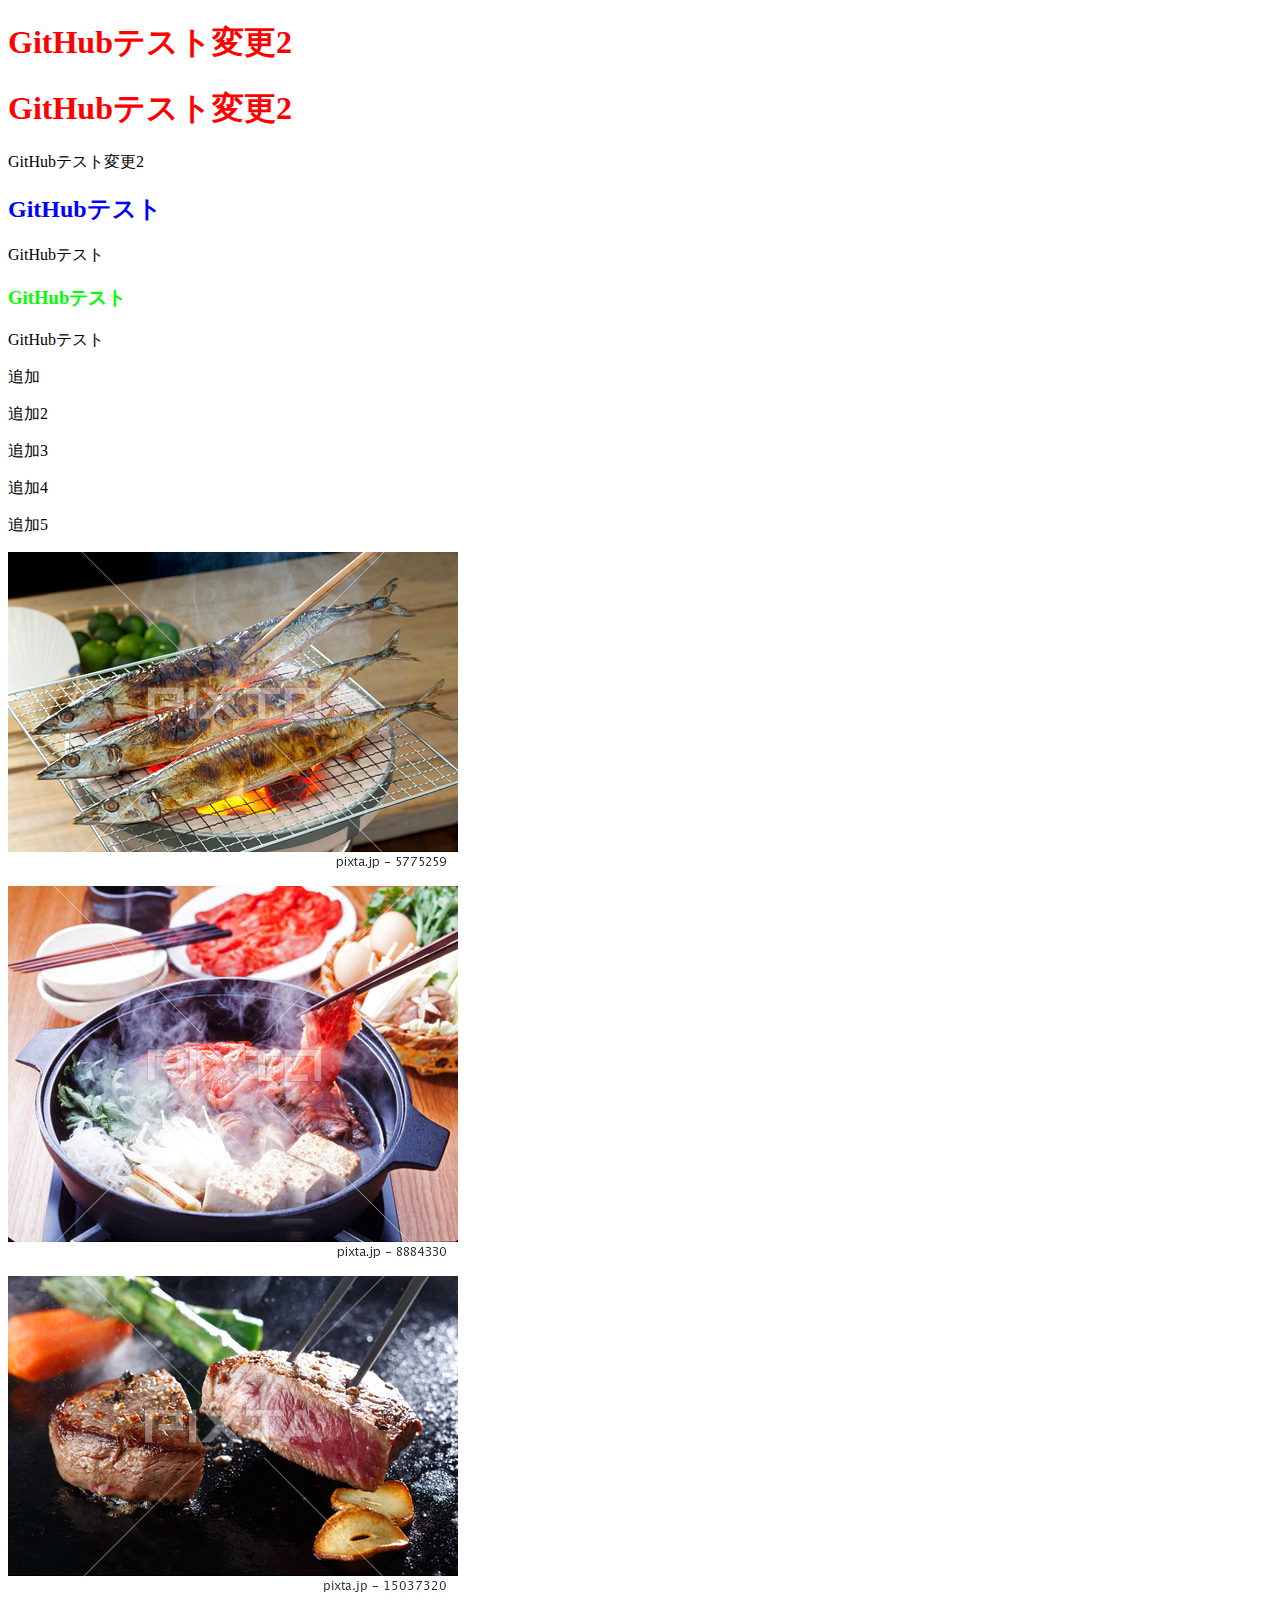
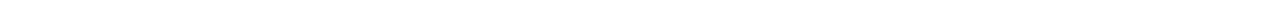
<file: index.html>
<!DOCTYPE html PUBLIC "-//W3C//DTD XHTML 1.0 Transitional//EN" "http://www.w3.org/TR/xhtml1/DTD/xhtml1-transitional.dtd">
<html xmlns="http://www.w3.org/1999/xhtml">
<head>
<meta http-equiv="Content-Type" content="text/html; charset=UTF-8" />
<link href="css/design.css" media="all" rel="stylesheet" />
<title>GitHubテスト変更</title>
</head>

<body>

<h1>GitHubテスト変更2</h1>
<h1>GitHubテスト変更2</h1>
<p>GitHubテスト変更2</p>
<h2>GitHubテスト</h2>
<p>GitHubテスト</p>
<h3>GitHubテスト</h3>
<p>GitHubテスト</p>
<p>追加</p>
<p>追加2</p>
<p>追加3</p>
<p>追加4</p>
<p>追加5</p>

<p>
<img src="img/5775259.jpg" alt="さかな" width="450" height="318" />
</p>
<p>
<img src="img/8884330.jpg" alt="鍋" width="450" height="374" />
</p>
<p>
<img src="img/15037320.jpg" alt="肉" width="450" height="318" />
</p>


</body>
</html>
</file>
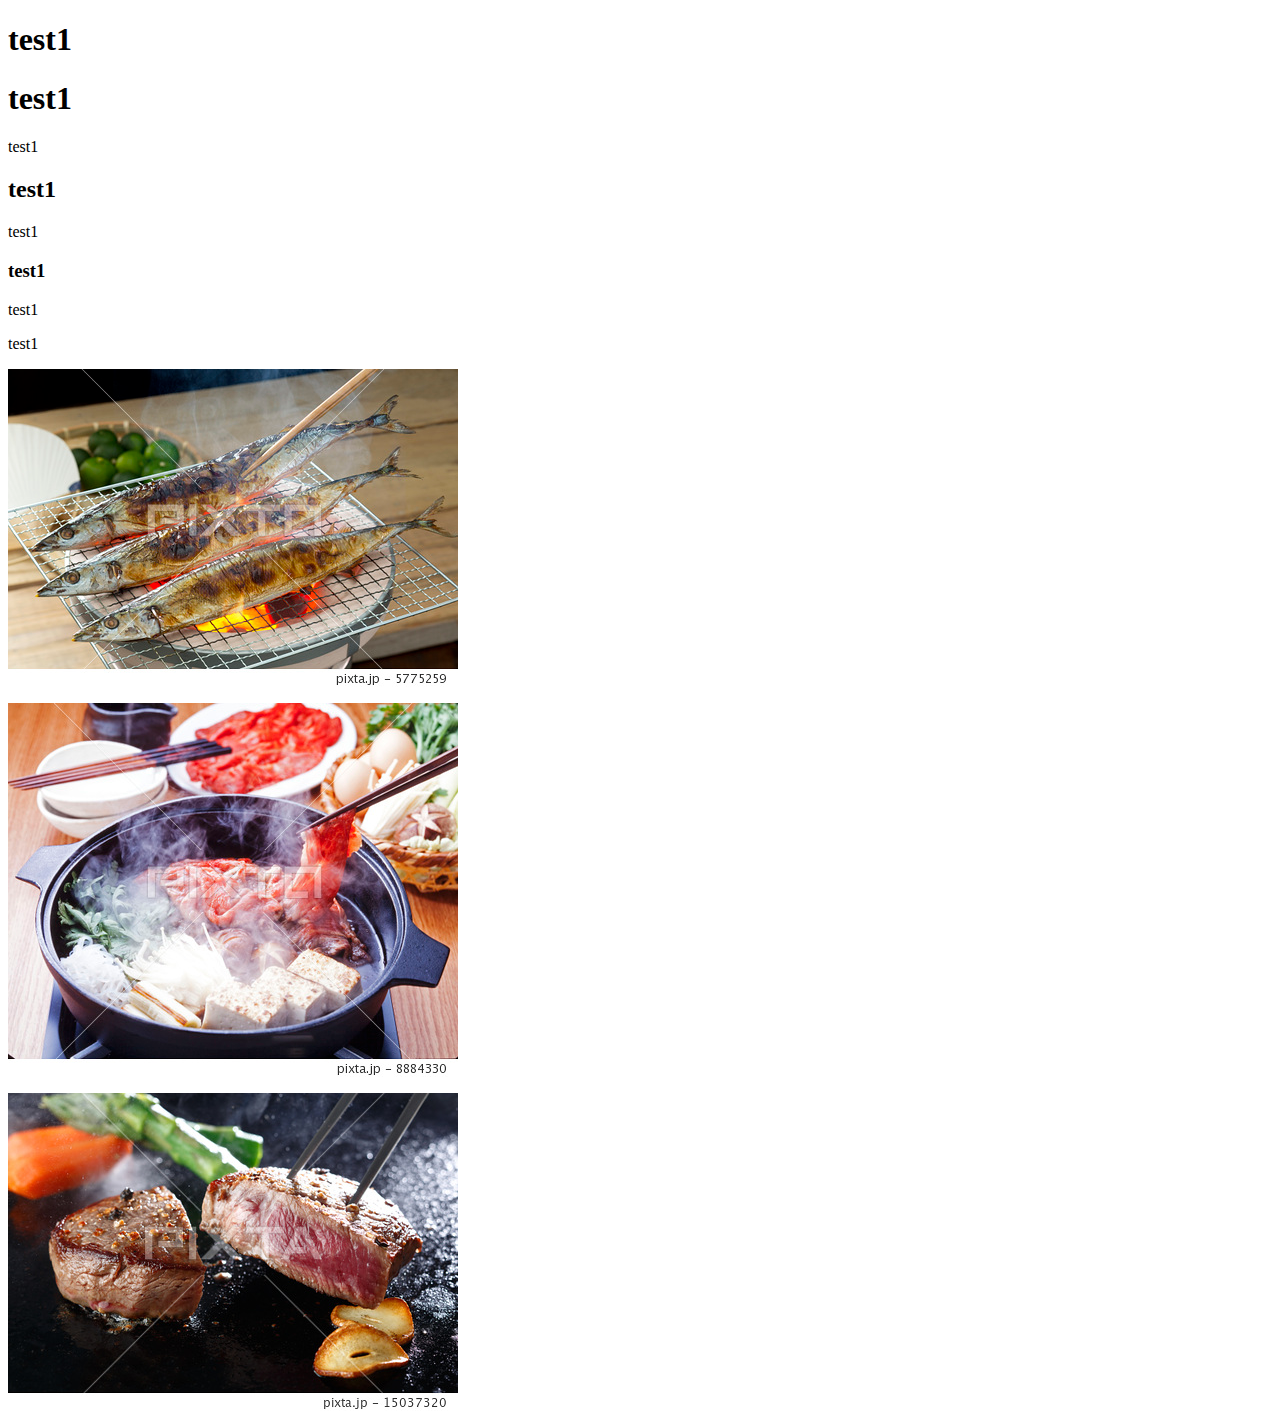
<file: test1/index.html>
<!DOCTYPE html PUBLIC "-//W3C//DTD XHTML 1.0 Transitional//EN" "http://www.w3.org/TR/xhtml1/DTD/xhtml1-transitional.dtd">
<html xmlns="http://www.w3.org/1999/xhtml">
<head>
<meta http-equiv="Content-Type" content="text/html; charset=UTF-8" />
<title>test1｜GitHubテスト</title>
</head>

<body>

<h1>test1</h1>
<h1>test1</h1>
<p>test1</p>
<h2>test1</h2>
<p>test1</p>
<h3>test1</h3>
<p>test1</p>
<p>test1</p>

<p>
<img src="../img/5775259.jpg" alt="さかな" width="450" height="318" />
</p>
<p>
<img src="../img/8884330.jpg" alt="鍋" width="450" height="374" />
</p>
<p>
<img src="../img/15037320.jpg" alt="肉" width="450" height="318" />
</p>


</body>
</html>
</file>
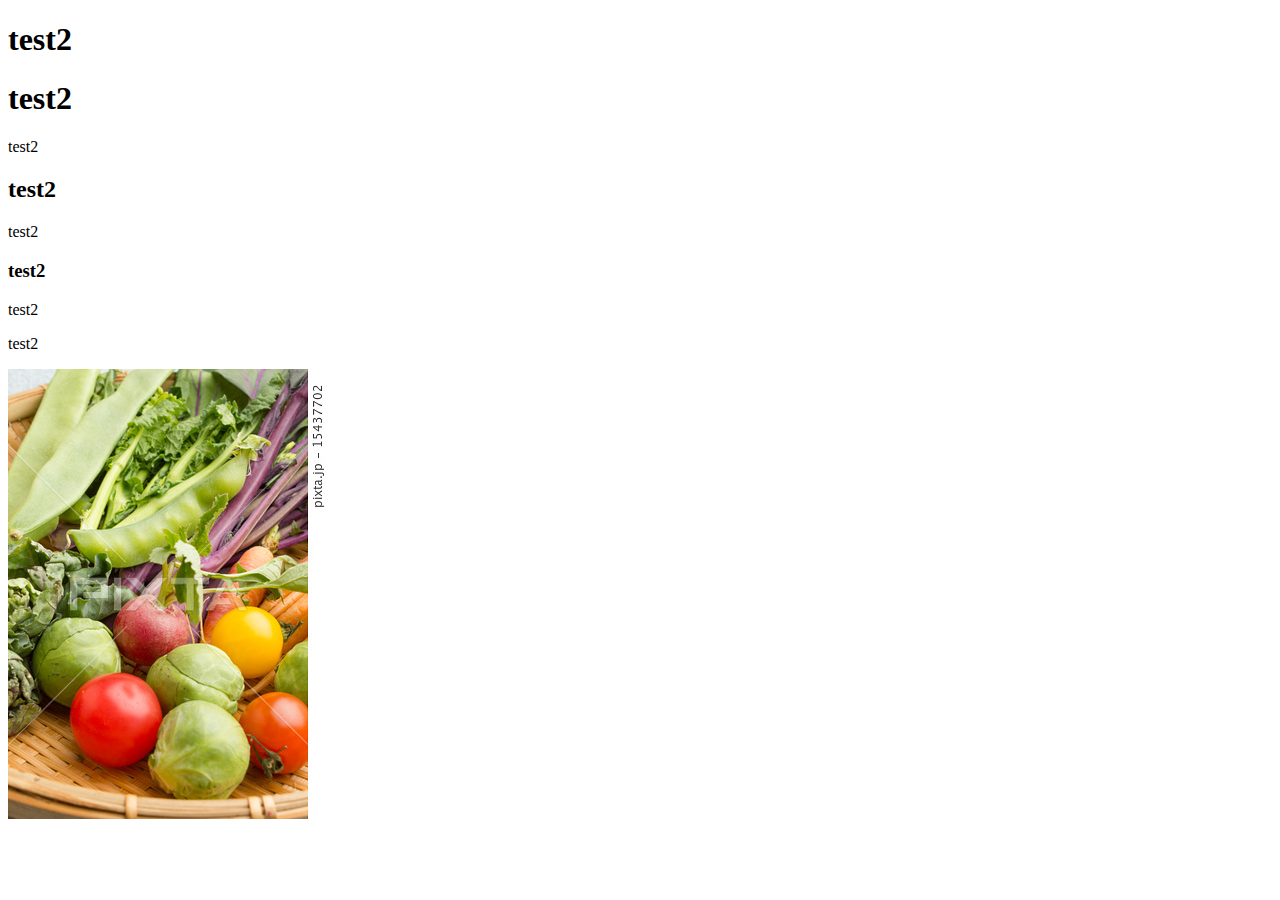
<file: test2/index.html>
<!DOCTYPE html PUBLIC "-//W3C//DTD XHTML 1.0 Transitional//EN" "http://www.w3.org/TR/xhtml1/DTD/xhtml1-transitional.dtd">
<html xmlns="http://www.w3.org/1999/xhtml">
<head>
<meta http-equiv="Content-Type" content="text/html; charset=UTF-8" />
<title>test2｜GitHubテスト</title>
</head>

<body>

<h1>test2</h1>
<h1>test2</h1>
<p>test2</p>
<h2>test2</h2>
<p>test2</p>
<h3>test2</h3>
<p>test2</p>
<p>test2</p>

<p>
<img src="img/15437702.jpg" width="318" height="450" />
</p>


</body>
</html>
</file>
<file: css/design.css>
@charset "UTF-8";
/* CSS Document */

h1 { color:#F00;}

h2 { color:#00F;}

h3 { color:#0F0;}
</file>
